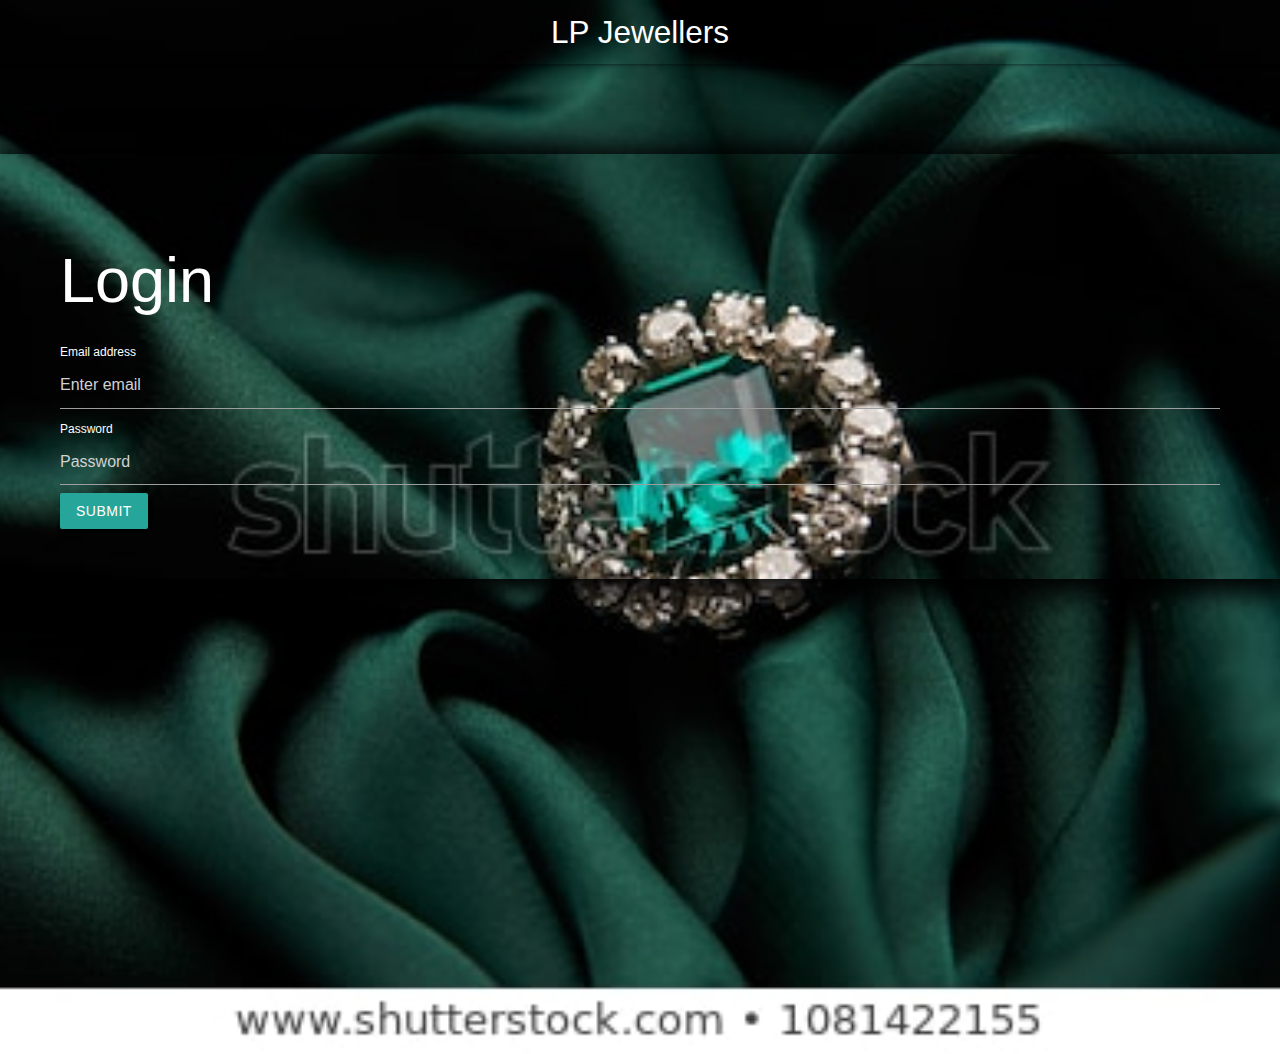
<file: e-commerce 2/login.html>
<!DOCTYPE html>
<html>
    <head>
        <link href="https://stackpath.bootstrapcdn.com/bootstrap/4.2.1/css/bootstrap.min.css" rel="stylesheet" integrity="sha384-GJzZqFGwb1QTTN6wy59ffF1BuGJpLSa9DkKMp0DgiMDm4iYMj70gZWKYbI706tWS" crossorigin="anonymous">
        <script src="https://stackpath.bootstrapcdn.com/bootstrap/4.2.1/js/bootstrap.min.js" integrity="sha384-B0UglyR+jN6CkvvICOB2joaf5I4l3gm9GU6Hc1og6Ls7i6U/mkkaduKaBhlAXv9k" crossorigin="anonymous"></script>
        <script src="https://ajax.googleapis.com/ajax/libs/jquery/3.3.1/jquery.min.js"></script>
        <link rel="stylesheet" href="https://cdnjs.cloudflare.com/ajax/libs/materialize/1.0.0/css/materialize.min.css">
        
        <link rel="stylesheet" href="login page/style.css">
    </head>
    <body>
            <div class="cover_background">
                    <nav class="nav-wrapper transparent">
                      <div class="container">
                        <a href="#" class="brand-logo center">LP Jewellers</a>
                      </div>
                    </nav>
                    <div class="container-fluid bg">
                        <div class="row">
                            <div class="col-md-4 col-sm-4 col-xs-12"></div>
                            <div class="col-md-4 col-sm-4 col-xs-12">
                                    <form class="form-container" id="Registration_form" action="lp jewellers/index.html">
                                            <h1>Login</h1>
                                            <div class="form-group">
                                            <label for="exampleInputEmail1">Email address</label>
                                            <input type="email" class="form-control" id="exampleInputEmail1" aria-describedby="emailHelp" placeholder="Enter email">
                                            </div>
                                            <div class="form-group">
                                            <label for="exampleInputPassword1">Password</label>
                                            <input type="password" class="form-control" id="exampleInputPassword1" placeholder="Password">
                                            </div>
                                            <button type="submit" id="target" class="btn btn-primary" formaction="lp jewellers/index.html">Submit</button>
                                        </form>
                            </div>
                            <div class="col-md-4 col-sm-4 col-xs-12"></div>
                        </div>

                    </div>
                </div>
                <script src="login page/validations.js"></script>
    </body>
</html>
</file>
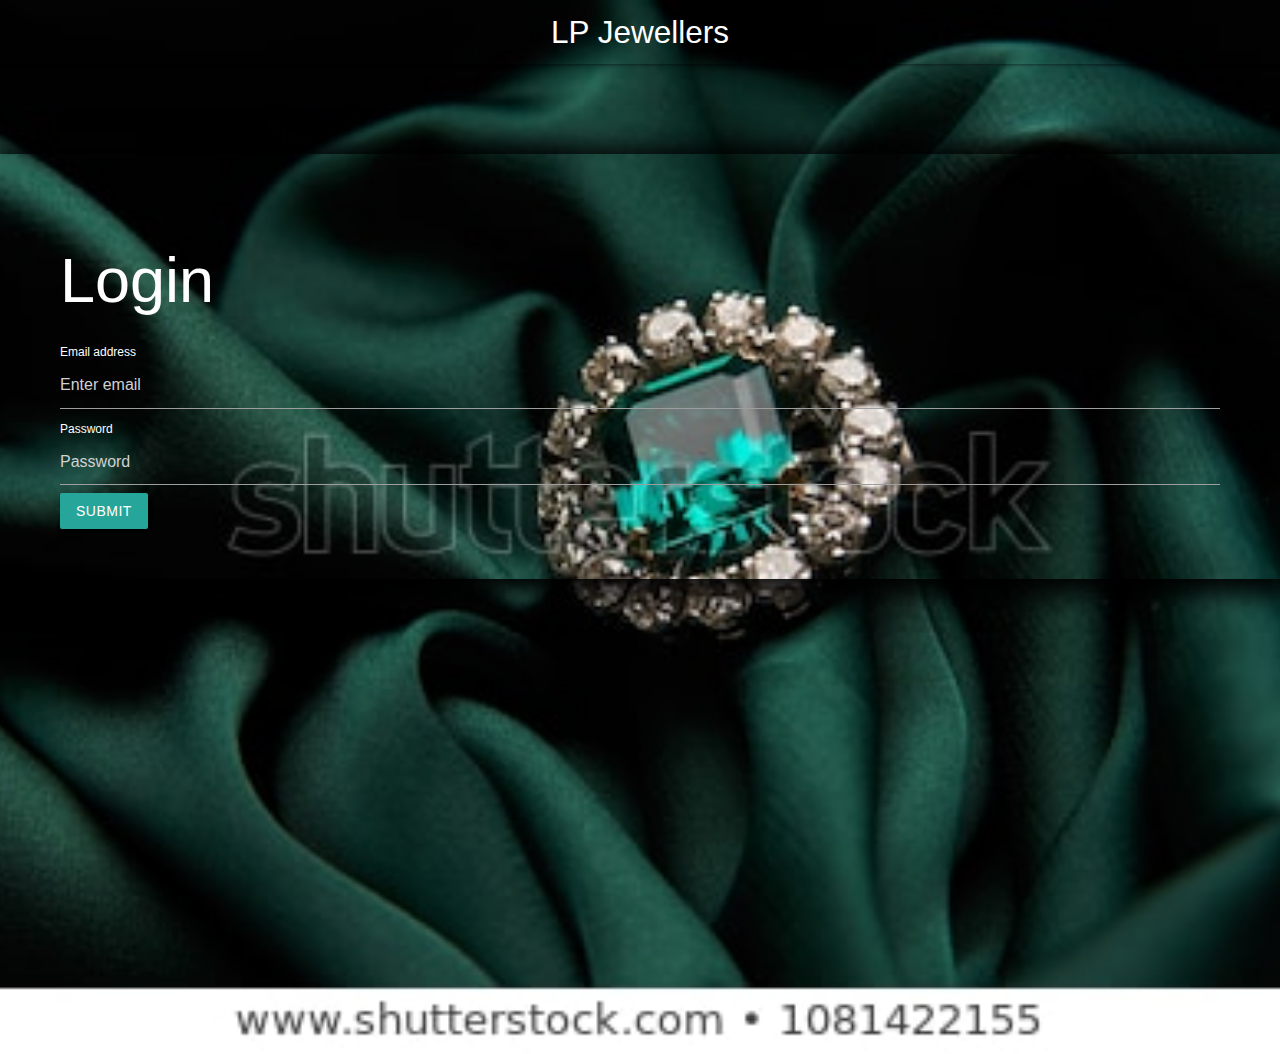
<file: e-commerce 2/login page/login.html>
<!DOCTYPE html>
<html>
    <head>
        <link href="https://stackpath.bootstrapcdn.com/bootstrap/4.2.1/css/bootstrap.min.css" rel="stylesheet" integrity="sha384-GJzZqFGwb1QTTN6wy59ffF1BuGJpLSa9DkKMp0DgiMDm4iYMj70gZWKYbI706tWS" crossorigin="anonymous">
        <script src="https://stackpath.bootstrapcdn.com/bootstrap/4.2.1/js/bootstrap.min.js" integrity="sha384-B0UglyR+jN6CkvvICOB2joaf5I4l3gm9GU6Hc1og6Ls7i6U/mkkaduKaBhlAXv9k" crossorigin="anonymous"></script>
        <script src="https://ajax.googleapis.com/ajax/libs/jquery/3.3.1/jquery.min.js"></script>
        <link rel="stylesheet" href="https://cdnjs.cloudflare.com/ajax/libs/materialize/1.0.0/css/materialize.min.css">
        
        <link rel="stylesheet" href="style.css">
    </head>
    <body>
            <div class="cover_background">
                    <nav class="nav-wrapper transparent">
                      <div class="container">
                        <a href="#" class="brand-logo center">LP Jewellers</a>
                      </div>
                    </nav>
                    <div class="container-fluid bg">
                        <div class="row">
                            <div class="col-md-4 col-sm-4 col-xs-12"></div>
                            <div class="col-md-4 col-sm-4 col-xs-12">
                                    <form class="form-container" id="Registration_form" action="../index.html">
                                            <h1>Login</h1>
                                            <div class="form-group">
                                            <label for="exampleInputEmail1">Email address</label>
                                            <input type="email" class="form-control" id="exampleInputEmail1" aria-describedby="emailHelp" placeholder="Enter email">
                                            </div>
                                            <div class="form-group">
                                            <label for="exampleInputPassword1">Password</label>
                                            <input type="password" class="form-control" id="exampleInputPassword1" placeholder="Password">
                                            </div>
                                            <button type="submit" id="target" class="btn btn-primary" formaction="../index.html">Submit</button>
                                        </form>
                            </div>
                            <div class="col-md-4 col-sm-4 col-xs-12"></div>
                        </div>

                    </div>
                </div>
                <script src="validations.js"></script>
    </body>
</html>
</file>
<file: e-commerce 2/login page/style.css>
*{
    color: #fff;
}
.cover_background{
    background: url(9.jpg);
    background-size: cover;
    background-position: center;
    min-height: 630px;
}
.bg{
        width: 100%;
        height: 100vh;
}
label , input{
    color: #fff !important;
}
.form-container{
    border: 0px solid #fff;
    padding: 50px 60px;
    margin-top: 10vh;
    -webkit-box-shadow: -1px 4px 26px 11px rgba(0,0,0,1);
    -moz-box-shadow: -1px 4px 26px 11px rgba(0,0,0,1);
    box-shadow: -1px 4px 26px 11px rgba(0,0,0,1);
}
</file>
